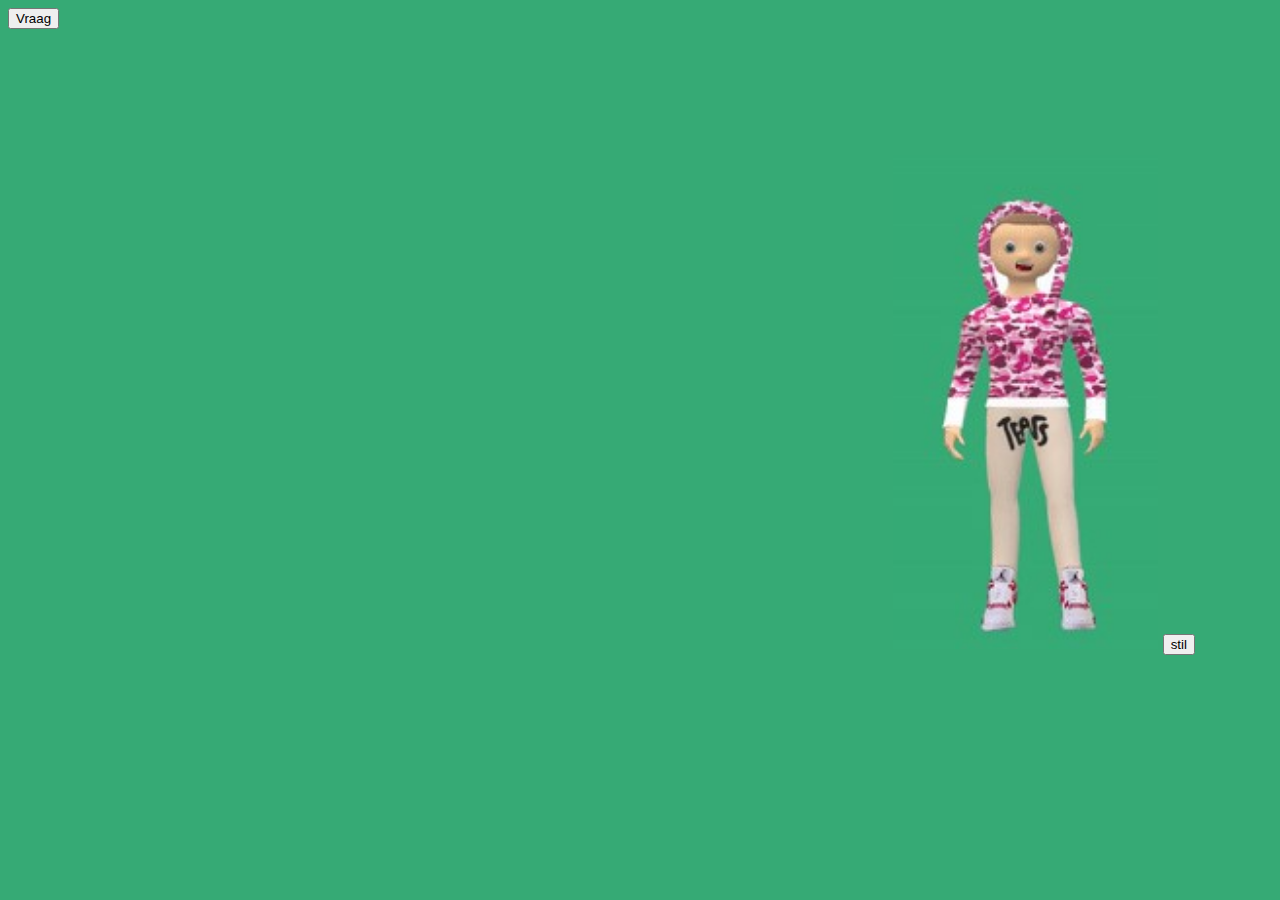
<file: poppetje/index.html>
<!DOCTYPE html>
<html lang="nl">
<head>
    <meta charset="UTF-8">
    <meta http-equiv="X-UA-Compatible" content="IE=edge">
    <meta name="viewport" content="width=device-width, initial-scale=1.0">
    <script type="text/javascript" src="javascript.js"></script>
    <link rel="stylesheet" href="styles.css">
    <title>index</title>
</head>
<body>



    <button onclick="generator()"  class="btn btn-primary btn-block btn-large blauwe-box">Vraag</button>
    <div class="Vragen">


        <h1 id="Vraag"></h1>

    </div>


    <div class="poppetje">
    
   
        <img id="myImage" src="fotos/koen green background.jpg" style="width:70%">
        <button onclick="document.getElementById('myImage').src='fotos/koen green background.jpg'">stil</button>

    </div>





</body>
</file>
<file: poppetje/styles.css>
body {
    background-color:#36aa75 ;
    font-family: Arial, Helvetica, sans-serif;
}

.poppetje {
    margin-top: 10%;
    margin-left: 70%;
    position: sticky;
}

.Vragen {
    margin-left: 70%;

}
</file>
